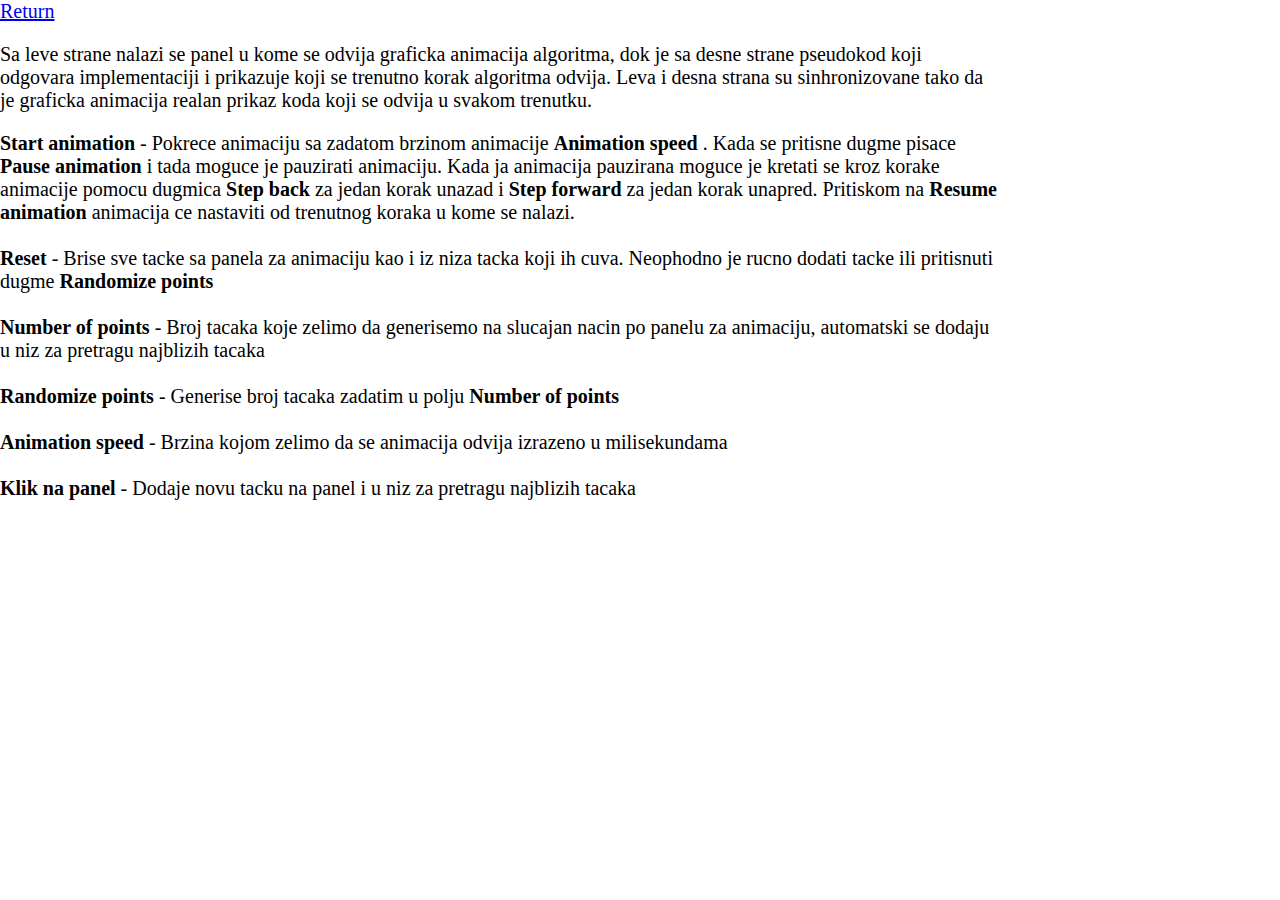
<file: help.html>
<!DOCTYPE html>
<html>
  <head>
    <meta charset="utf-8">
    <title>Help</title>
    <style type="text/css">
        body {
            margin: 0;
            padding: 0;
            width: 1000px;
        }

        a, p {
            font-size: 20px;
        }
    </style>
  </head>
  <body>
    <a href="index.html"> Return </a>
    <p>
        Sa leve strane nalazi se panel u kome se odvija graficka animacija algoritma, dok je sa desne strane pseudokod koji odgovara implementaciji i prikazuje koji se trenutno korak algoritma odvija. Leva i desna strana su sinhronizovane tako da je graficka animacija realan prikaz koda koji se odvija u svakom trenutku.
    </p>
    <p>
        <b> Start animation </b> - Pokrece animaciju sa zadatom brzinom animacije <b> Animation speed </b>. Kada se pritisne dugme pisace <b>Pause animation</b> i tada moguce je pauzirati animaciju. Kada ja animacija pauzirana moguce je kretati se kroz korake animacije pomocu dugmica <b> Step back </b> za jedan korak unazad i <b> Step forward </b> za jedan korak unapred. Pritiskom na <b>Resume animation</b> animacija ce nastaviti od trenutnog koraka u kome se nalazi. <br> <br>

        <b> Reset </b> - Brise sve tacke sa panela za animaciju kao i iz niza tacka koji ih cuva. Neophodno je rucno dodati tacke ili pritisnuti dugme <b> Randomize points </b> <br> <br>

        <b> Number of points </b> - Broj tacaka koje zelimo da generisemo na slucajan nacin po panelu za animaciju, automatski se dodaju u niz za pretragu najblizih tacaka <br> <br>

        <b> Randomize points </b> - Generise broj tacaka zadatim u polju <b>Number of points</b> <br> <br>

        <b> Animation speed </b> - Brzina kojom zelimo da se animacija odvija izrazeno u milisekundama <br> <br>

        <b> Klik na panel </b> - Dodaje novu tacku na panel i u niz za pretragu najblizih tacaka <br> <br>
    </p>
  </body>
</html>
</file>
